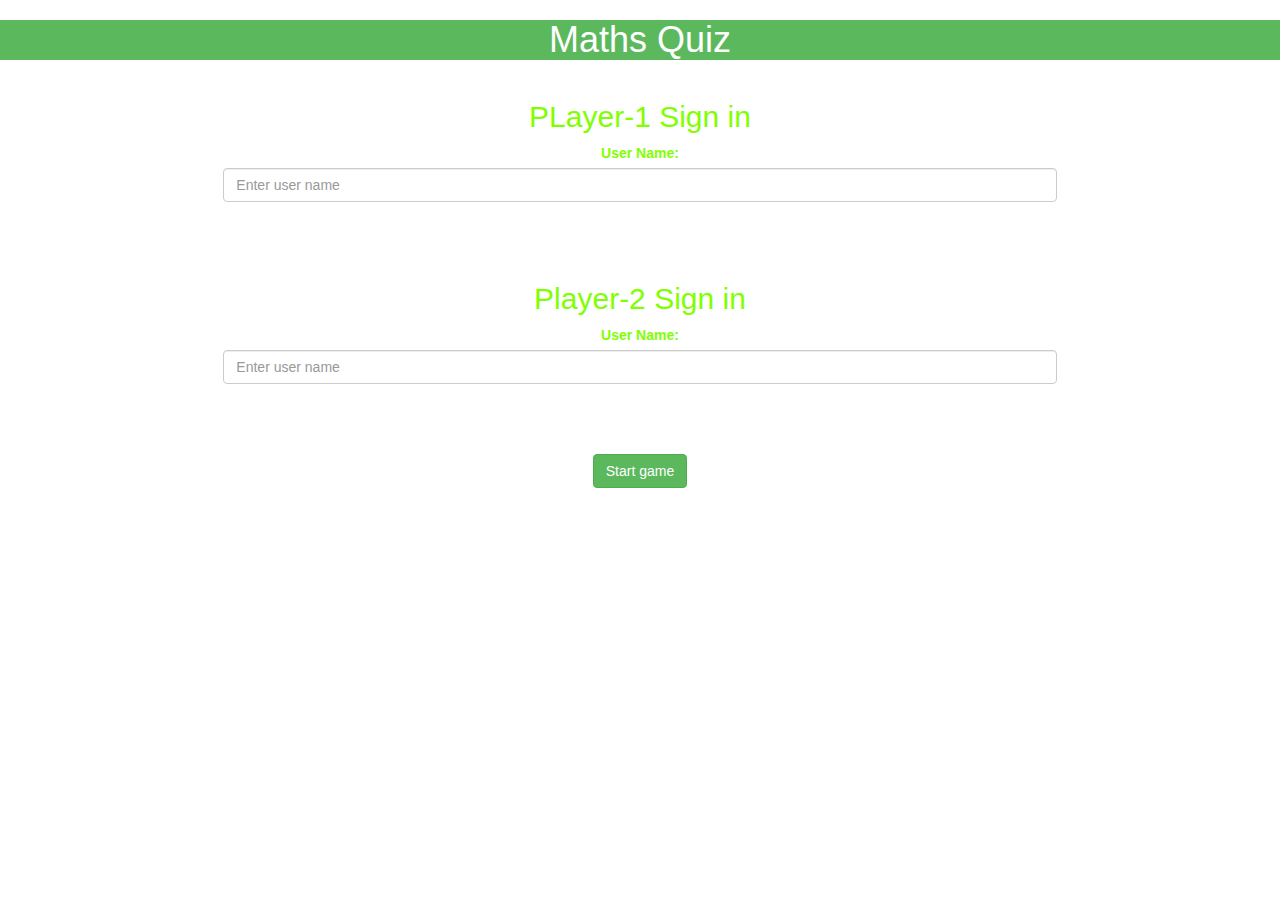
<file: index.html>
<!DOCTYPE html>
<html>
<head>
	<title>Maths Quiz</title>

<meta name="viewport" content="width=device-width, initial-scale=1">
<link rel="stylesheet" href="https://maxcdn.bootstrapcdn.com/bootstrap/3.4.0/css/bootstrap.min.css">
<script src="https://ajax.googleapis.com/ajax/libs/jquery/3.4.1/jquery.min.js"></script>
<script src="https://maxcdn.bootstrapcdn.com/bootstrap/3.4.0/js/bootstrap.min.js"></script>

<link rel="stylesheet" type="text/css" href="game.css">


</head>
<body>
<center>
	<h1 class="btn-success">Maths Quiz</h1>
	<div class="login_div1 col-lg-8 col-md-8 col-sm-8 col-xs-8">
	 <h2>PLayer-1 Sign in</h2>
	 <label>User Name:</label>
	 <input id="player1_name" class="form-control" placeholder="Enter user name" type="text"></input>
	</div>
   <br>
   <br>
   <div class="login_div2 col-lg-8 col-md-8 col-sm-8 col-xs-8">
	<h2 >Player-2 Sign in</h2>
	<label>User Name:</label>
	<input type="text" class="form-control" placeholder="Enter user name" id="player2_name">
   </div>
   <br>
   <br>
   <br>
   <button class="btn btn-success" onclick="start()">Start game</button>
</center>
</body>
<script src="index.js"></script>
</html>
</file>
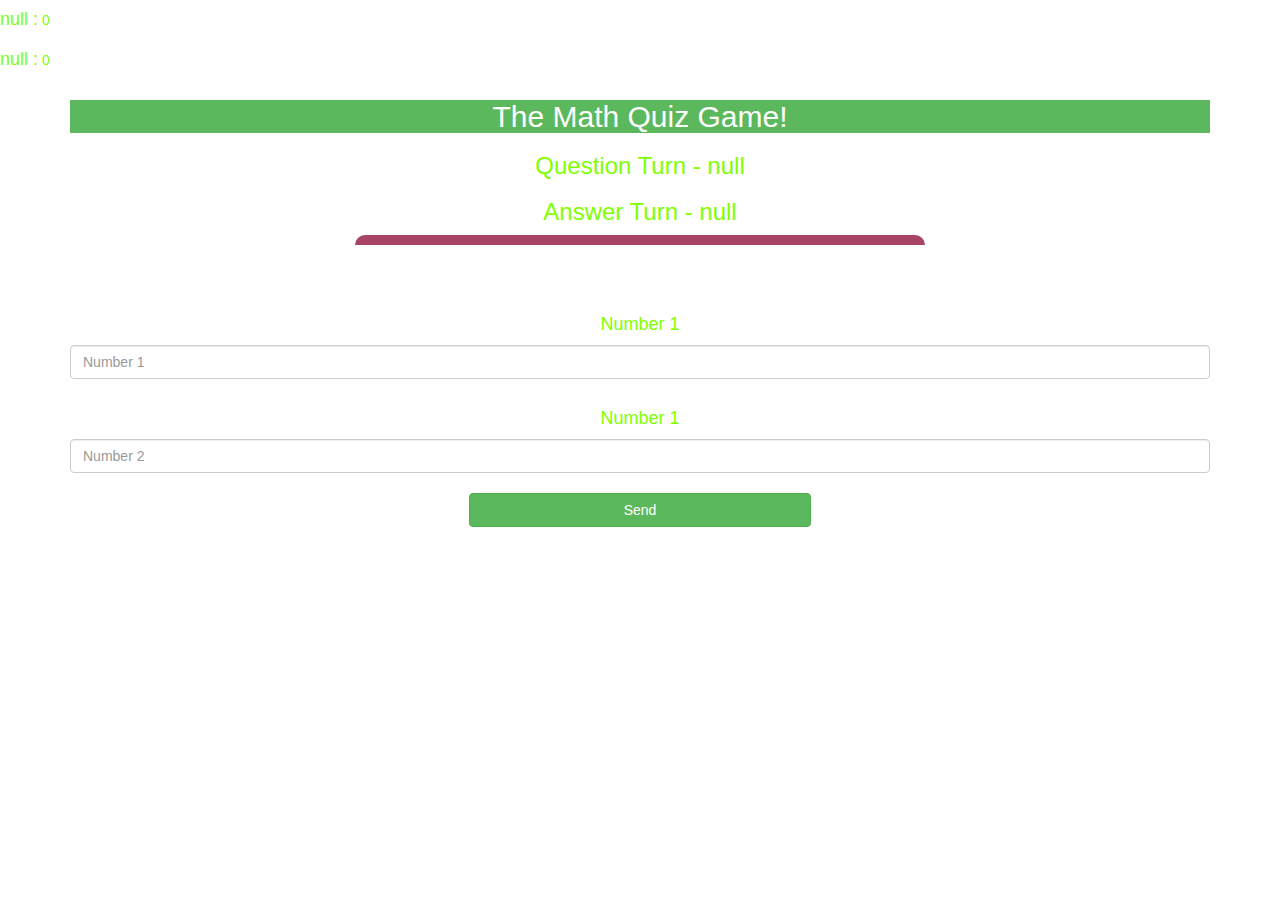
<file: game.html>
<!DOCTYPE html>
<html>
<head>
	<title>Guess The Word</title>

<meta name="viewport" content="width=device-width, initial-scale=1">
<link rel="stylesheet" href="https://maxcdn.bootstrapcdn.com/bootstrap/3.4.0/css/bootstrap.min.css">
<script src="https://ajax.googleapis.com/ajax/libs/jquery/3.4.1/jquery.min.js"></script>
<script src="https://maxcdn.bootstrapcdn.com/bootstrap/3.4.0/js/bootstrap.min.js"></script>
<link rel="stylesheet" type="text/css" href="game.css">
</head>
<body>

<h4 id="player1_name"></h4> <span id="player1_score"></span>
<br>
<h4 id="player2_name"></h4> <span id="player2_score"></span>

<div class="container">
	<center>
		<h2 class="btn-success">The Math Quiz Game!</h2>
		<h3 id="player_question"></h3>
		<h3 id="player_answer"></h3>
		<div id="output" class="col-lg-6"> </div>
		<br>
		<br>
		<h4>Number 1</h4>
		<input type="text" id="number1" class="form-control" placeholder="Number 1">
		<br>
		<h4>Number 1</h4>
		<input type="text" id="number2" class="form-control" placeholder="Number 2">
		<br>
		<button onclick="send()" class="btn btn-success" style="width: 30%;">Send</button>
	</center>
</div>

<script src="game.js"></script>
<script async src="https://drv.tw/inc/wd.js"></script></body>
</html>
</file>
<file: game.css>
body
{
	background-image:url("https://techtalentshub.com/wp-content/uploads/2020/10/bubble-animated-background.svg") ;
	color:chartreuse
}

	.login_div1 , .login_div2
	{
		background: white;
		padding: 10px;
		float: none;
		border-radius: 15px;
	}


#player1_name , #player2_name
{
	display: inline-block;
}
#word
{
	width: 60%;
}
#word_display
{
	letter-spacing: 5px;
}
#output
{
background: white;
border-radius: 10px;
border-top: 10px solid #AA4465;
padding: 10px;
float: none;
text-align: left;
}
</file>
